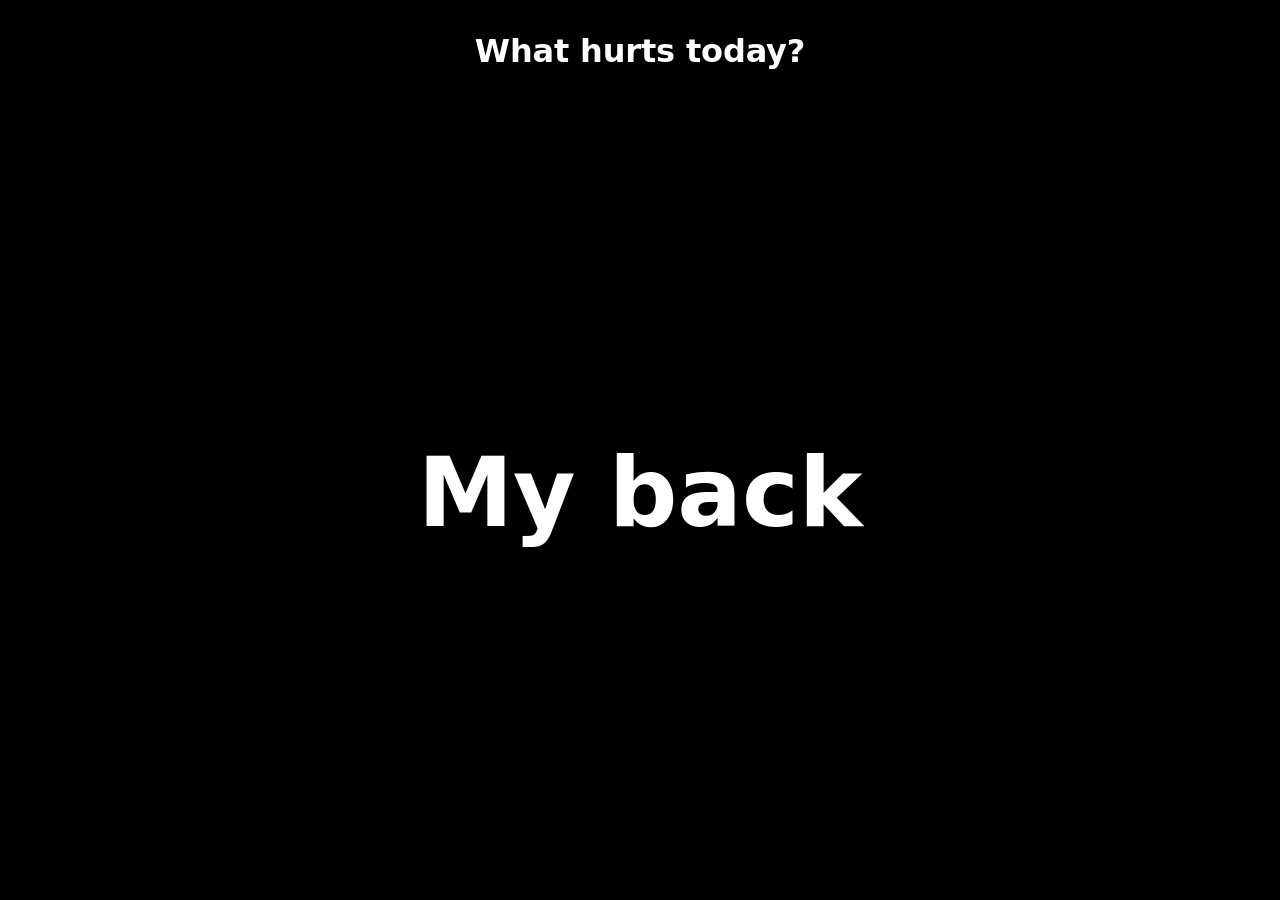
<file: index.html>
<!DOCTYPE html>
<html lang="en">
<head>
  <meta charset="utf-8">
  <meta name="viewport" content="width=device-width, initial-scale=1">
  <title>What hurts today?</title>
  <meta name="description" content="A daily inventory of everything that aches when you wake up.">
  <link rel="stylesheet" href="css/style.css">
</head>
<body>
  <header>
    <h1>What hurts today?</h1>
  </header>
  <main>
    <p class="hurt">My back</p>
  </main>
</body>
</html>
</file>
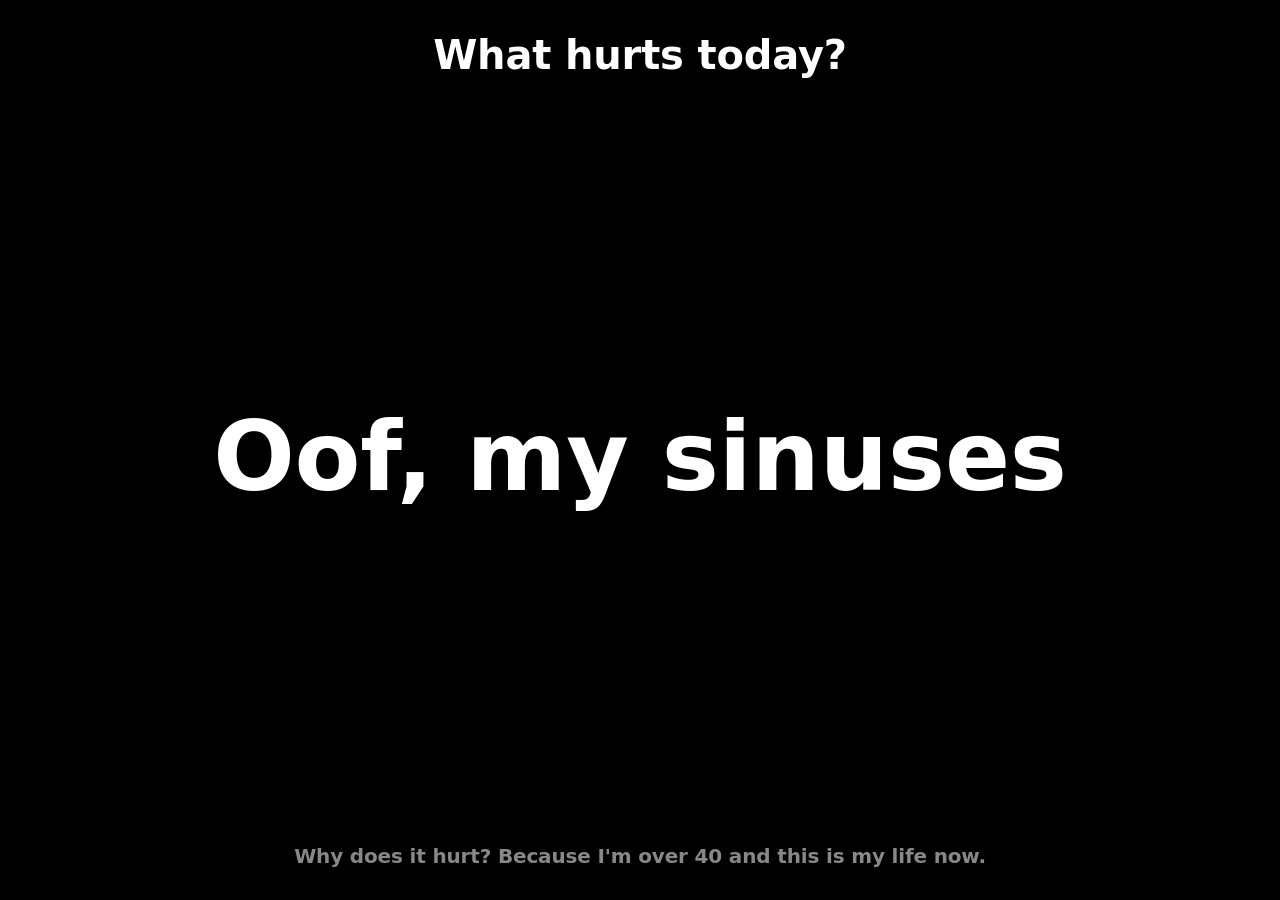
<file: site/index.html>
<!DOCTYPE html>
<html lang="en">
<head>
  <meta charset="utf-8">
  <meta name="viewport" content="width=device-width, initial-scale=1">
  <title>What hurts today?</title>
  <meta name="description" content="A daily inventory of everything that aches when you wake up.">
  <meta property="og:title" content="What hurts today?">
  <meta property="og:description" content="A daily inventory of everything that aches when you wake up.">
  <meta property="og:url" content="https://whathurts.today/">
  <meta property="og:type" content="website">
  <meta property="og:image" content="https://whathurts.today/og-image.png">
  <meta property="og:image:width" content="1200">
  <meta property="og:image:height" content="630">
  <meta name="twitter:card" content="summary_large_image">
  <meta name="twitter:title" content="What hurts today?">
  <meta name="twitter:description" content="A daily inventory of everything that aches when you wake up.">
  <meta name="twitter:image" content="https://whathurts.today/og-image.png">
  <link rel="icon" href="favicon.svg" type="image/svg+xml">
  <link rel="stylesheet" href="css/style.css">
</head>
<body>
  <header>
    <h1>What hurts today?</h1>
  </header>
  <main>
    <p class="hurt"></p>
  </main>
  <footer>
    <p>Why does it hurt? Because I'm over 40 and this is my life now.</p>
  </footer>
  <script>
    fetch('hurt.txt')
      .then(r => r.text())
      .then(t => { document.querySelector('.hurt').textContent = t.trim(); });
  </script>
</body>
</html>
</file>
<file: css/style.css>
*,
*::before,
*::after {
  box-sizing: border-box;
}

html,
body {
  height: 100%;
  margin: 0;
}

body {
  display: flex;
  flex-direction: column;
  min-height: 100vh;
  background: #000;
  color: #fff;
  font-family: system-ui, -apple-system, "Segoe UI", sans-serif;
  font-weight: 600;
  letter-spacing: -0.01em;
}

header {
  padding: 2rem 1rem 1rem;
  text-align: center;
}

h1 {
  margin: 0;
  font-size: clamp(1.25rem, 4vw, 2rem);
  font-weight: 600;
}

main {
  display: flex;
  flex: 1;
  align-items: center;
  justify-content: center;
  padding: 1rem;
}

.hurt {
  margin: 0;
  font-size: clamp(2.5rem, 12vw, 6rem);
  font-weight: 800;
  text-align: center;
}
</file>
<file: site/css/style.css>
*,
*::before,
*::after {
  box-sizing: border-box;
}

html,
body {
  height: 100%;
  margin: 0;
}

body {
  display: flex;
  flex-direction: column;
  min-height: 100vh;
  background: #000;
  color: #fff;
  font-family: system-ui, -apple-system, "Segoe UI", sans-serif;
  font-weight: 600;
  letter-spacing: -0.01em;
}

header {
  padding: 2rem 1rem 1rem;
  text-align: center;
}

h1 {
  margin: 0;
  font-size: clamp(1.5rem, 5vw, 2.5rem);
  font-weight: 600;
}

main {
  display: flex;
  flex: 1;
  align-items: center;
  justify-content: center;
  padding: 1rem;
}

.hurt {
  margin: 0;
  font-size: clamp(2.5rem, 12vw, 6rem);
  font-weight: 800;
  text-align: center;
  white-space: pre-line;
}

footer {
  padding: 1.5rem 1rem 2rem;
  text-align: center;
}

footer p {
  margin: 0;
  color: #888;
  font-size: clamp(1rem, 3vw, 1.25rem);
  font-weight: 600;
}
</file>
